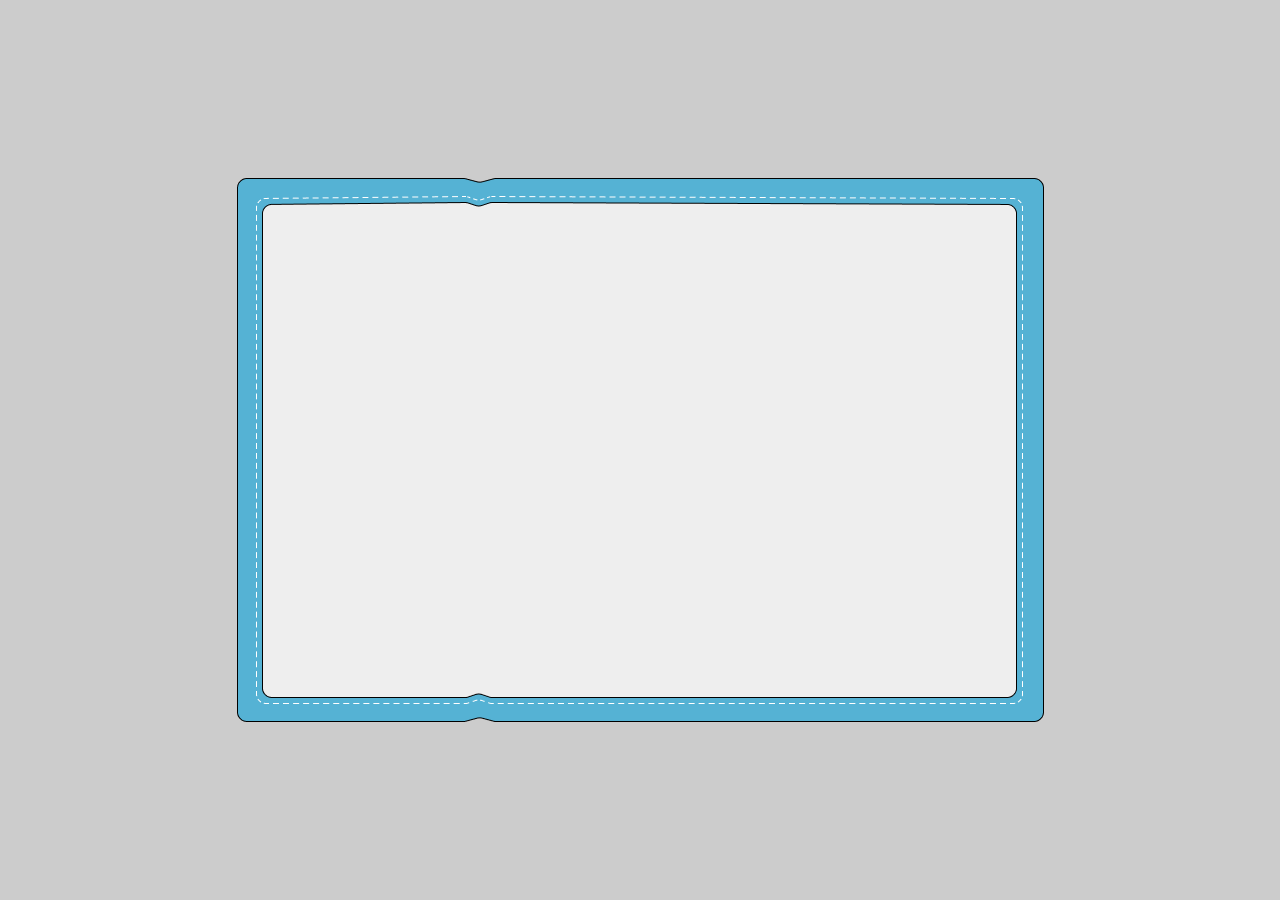
<file: cyworld/index.html>
<!DOCTYPE html>
<html lang="ko">
  <head>
    <meta charset="UTF-8" />
    <meta name="viewport" content="width=device-width, initial-scale=1.0" />
    <link rel="stylesheet" href="./style.css" />
    <title>사이좋은친구들, 싸이월드</title>
  </head>
  <body>
    <main id="container">
      <div id="outer">
        <div id="inner">
          <section id="inner-left" class="menu"></section>
          <section id="innrer-right" class="menu"></section>
          <section id="navigation" class="menu"></section>
        </div>
      </div>
    </main>
  </body>
</html>
</file>
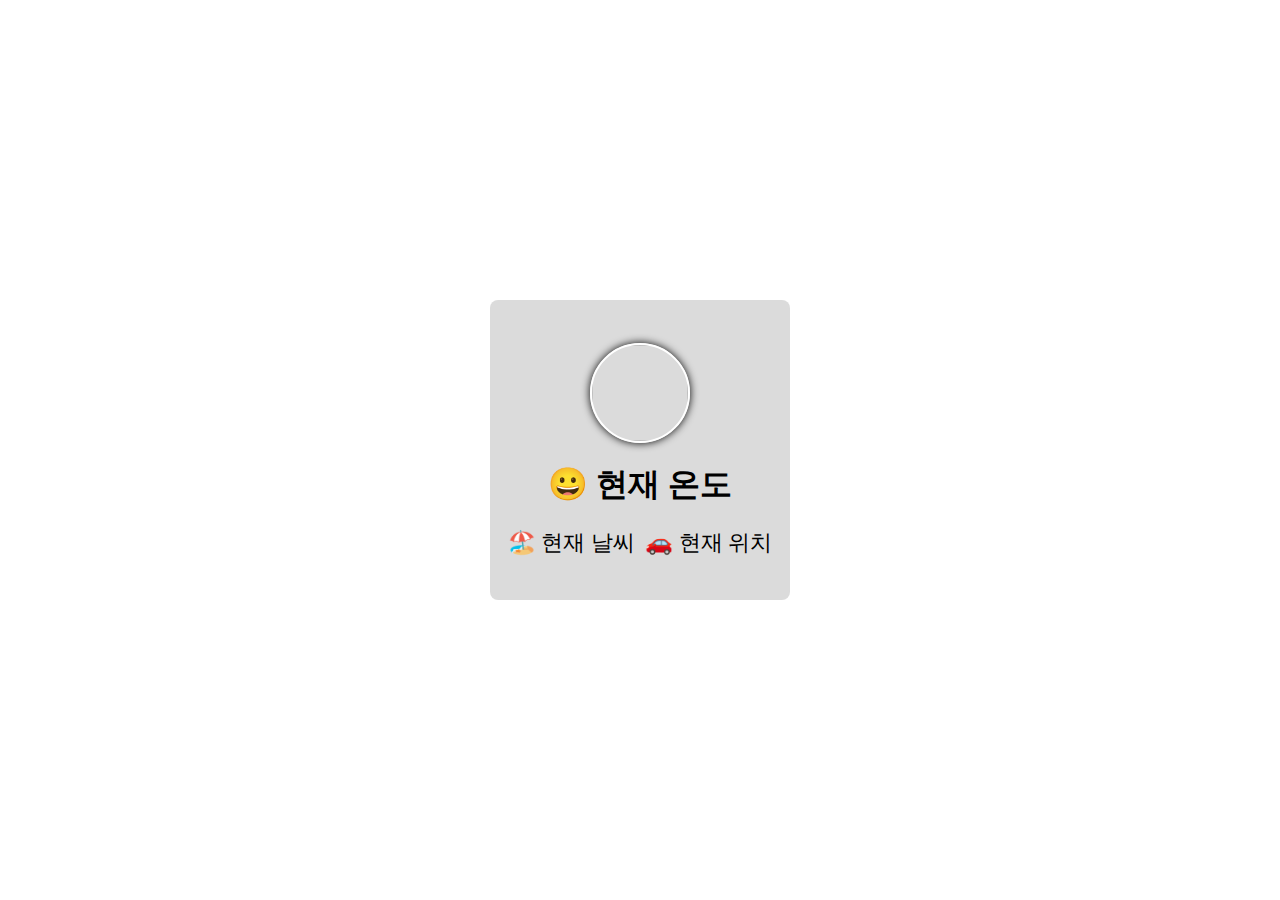
<file: api_example/weather_project/index.html>
<!DOCTYPE html>
<html lang="ko">
  <head>
    <meta charset="UTF-8" />
    <meta name="viewport" content="width=device-width, initial-scale=1.0" />
    <link rel="stylesheet" href="./style.css" />
    <script defer src="./script.js"></script>
    <title>Weathermap - API</title>
  </head>
  <body>
    <main class="container">
      <div class="current-weather">
        <img class="icon" />
        <div class="temp">😀 현재 온도</div>
        <div class="info">
          <div class="weather">🏖️ 현재 날씨</div>
          <div class="city">🚗 현재 위치</div>
        </div>
      </div>
    </main>
  </body>
</html>
</file>
<file: cyworld/style.css>
* {
  margin: 0;
  padding: 0;
  box-sizing: border-box;
}

#container {
  width: 100%;
  height: 100vh;
  background: #ccc;
  display: flex;
  justify-content: center;
  align-items: center;
}

#container > #outer {
  width: 807px;
  height: 544px;
  background: url("./contents/outerbox.png");
}
</file>
<file: api_example/weather_project/style.css>
/* reset */
* {
  margin: 0;
  padding: 0;
  box-sizing: border-box;
}

/* contents */
body {
  height: 100vh;
  display: flex;
  justify-content: center;
  align-items: center;
}

.container {
  width: 100%;
  height: 100%;
  display: flex;
  justify-content: center;
  align-items: center;
  background: url("https://i.namu.wiki/i/vHUSjFskzoo57U7w_Vf3lRtWo4aBWqDAFfKx7tM_DBn9HnGXlFOJQBe9Q9a4TmNuj34J4NiPuCy_jarA59f5pg.webp")
    center/cover no-repeat;
}

.current-weather {
  width: 300px;
  height: 300px;
  background: rgba(204, 204, 204, 0.7);
  display: flex;
  flex-direction: column;
  justify-content: center;
  align-items: center;
  border-radius: 8px;
  gap: 20px;
}

.icon {
  width: 100px;
  height: 100px;
  border: 2px solid #fff;
  border-radius: 50%;
  box-shadow: 0 0 8px rgba(0, 0, 0, 1);
}

.temp {
  font-weight: bold;
  font-size: 2rem;
}

.info {
  display: flex;
  align-items: center;
  gap: 10px;
  font-size: 1.4rem;
}
</file>
